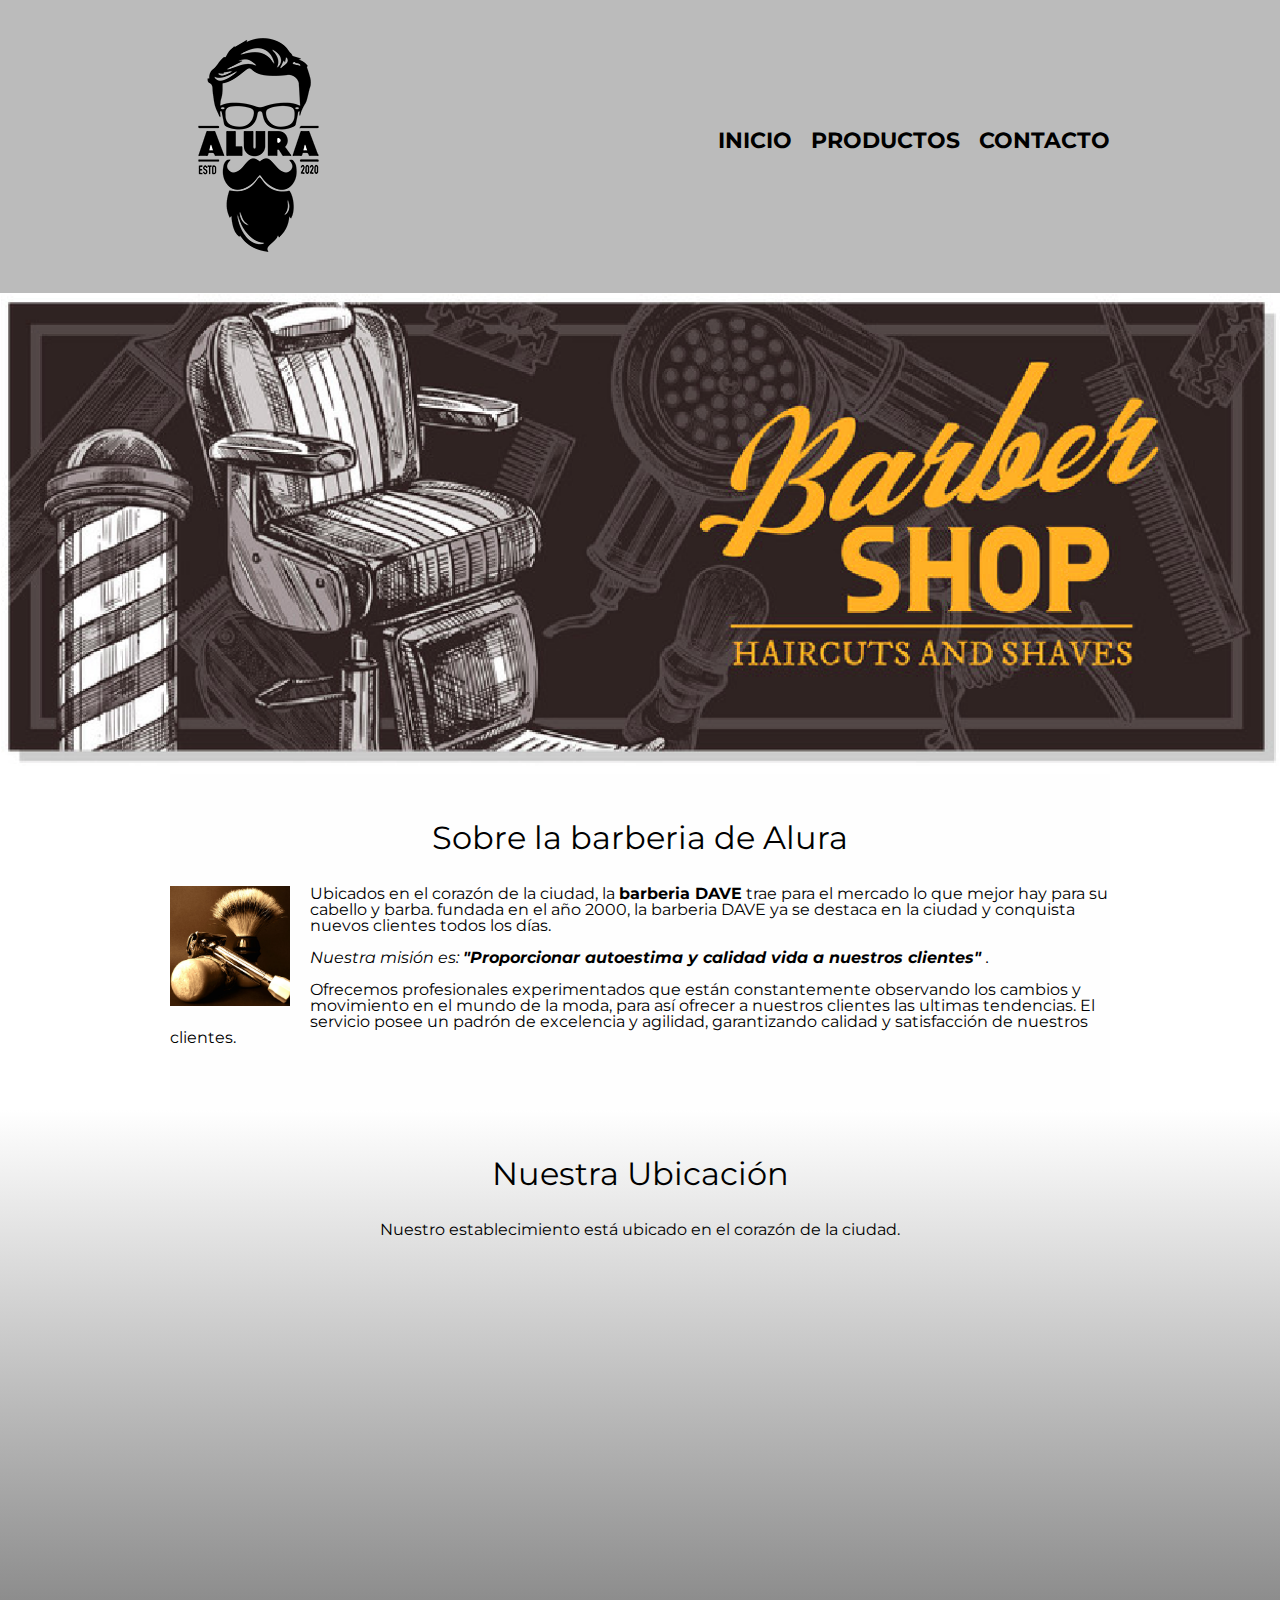
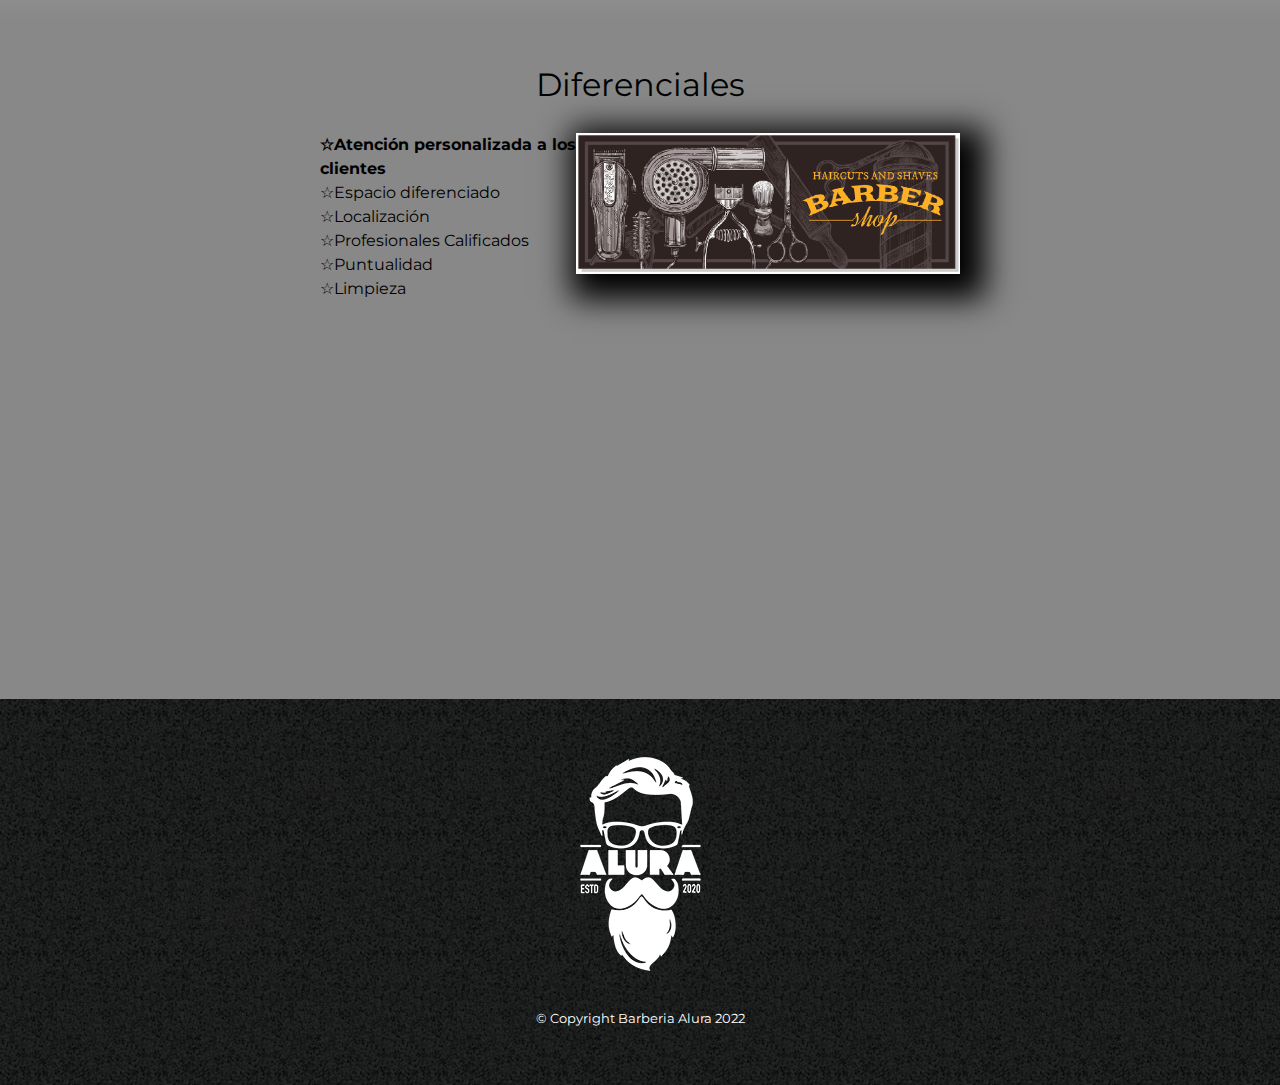
<file: index.html>
<!DOCTYPE html>
<html lang="en">
<head>
    <meta charset="UTF-8">
    <meta http-equiv="X-UA-Compatible" content="IE=edge">
    <meta name="viewport" content="width=device-width, initial-scale=1.0">
    <title>Barberia Alura</title>
    <link rel="stylesheet" href="reset.css">
    <link rel="stylesheet" href="style.css">
    <link rel="preconnect" href="https://fonts.googleapis.com">
<link rel="preconnect" href="https://fonts.gstatic.com" crossorigin>
<link href="https://fonts.googleapis.com/css2?family=Montserrat:wght@300&display=swap" rel="stylesheet">
</head>
<body>

    <header>
        <div class="caja">
            <h1><img src="img/logo.png" alt="logobarberia"></h1>
            <nav>
                <ul>
                    <li><a href="index.html">Inicio</a></li>
                    <li><a href="productos.html">Productos</a></li>
                    <li><a href="contacto.html">Contacto</a></li>
                </ul>
            </nav>
        </div>   
    </header>

    <img class="banner" src="bannerarberia.png" alt="bannerdelabarberia">

    <main>
        <section class="principal">

            <h2 class="titulo-principal">Sobre la barberia de Alura</h2>
            <img class="utensilios" src="img/utensilios.jpg" alt="Utensilios de una barberia">
    
            <p>Ubicados en el corazón de la ciudad, la <strong>barberia DAVE</strong> trae para el mercado lo que mejor
                hay para su cabello y barba. fundada en el año 2000, la barberia DAVE ya se destaca en la ciudad
                y conquista nuevos clientes todos los días.
            </p>
    
            <p id="mision" ><em> Nuestra misión es: <strong> "Proporcionar autoestima y calidad  vida a nuestros clientes" </strong>.</em></p>
    
            <p>Ofrecemos profesionales experimentados que están constantemente observando los cambios
                y movimiento en el mundo de la moda, para así ofrecer a nuestros clientes las ultimas tendencias.
                El servicio posee un padrón de excelencia y agilidad, garantizando calidad y satisfacción de nuestros clientes.
            </p>
    
        </section>

        <section class="mapa">
            <h3 class="titulo-principal">Nuestra Ubicación</h3>
            <p>Nuestro establecimiento está ubicado en el corazón de la ciudad.</p>
            <div class="mapa-contenido">
                <iframe src="https://www.google.com/maps/embed?pb=!1m18!1m12!1m3!1d1461.4181637259785!2d-
            75.60432609323365!3d6.219217258191096!2m3!1f0!2f0!3f0!3m2!1i1024!2i768!4f13.1!3m3!1m2!1s0x8e4429737689c03d%3A0x7bdbdee69baf7fa!2sCajero%20Bancolombia!5e0!3m2!1ses!2sco!4v1674257980590!5m2!1ses!2sco" width="100%" height="300" style="border:0;" allowfullscreen="" loading="lazy" referrerpolicy="no-referrer-when-downgrade"></iframe>
            </div>
        </section>
        
        <section class="diferenciales">
    
            <h3 class="titulo-principal">Diferenciales</h3>
    
            <div class="contenido-diferenciales">
                <ul class="lista-diferenciales">
                    <li class="items">Atención personalizada a los clientes</li>
                    <li class="items">Espacio diferenciado</li>
                    <li class="items">Localización</li>
                    <li class="items">Profesionales Calificados</li>
                    <li class="items">Puntualidad</li>
                    <li class="items">Limpieza</li>
                </ul><img src="diferenciales.png" alt="diferenciales" class="imagen-diferenciales">
            </div>

            <div class="video">
                <iframe width="100%" height="315" src="https://www.youtube.com/embed/8pWtdanVz3I" title="YouTube video player" frameborder="0" allow="accelerometer; autoplay; clipboard-write; encrypted-media; gyroscope; picture-in-picture; web-share" allowfullscreen></iframe>
            </div>
            
        </section>

    </main>

        
    <footer>
        <img src="img/logo-blanco.png" alt="Logo de la barberia">
        <p class="copyright"> &copy; Copyright Barberia Alura 2022</p>
    </footer>
    
</body>
</html>
</file>
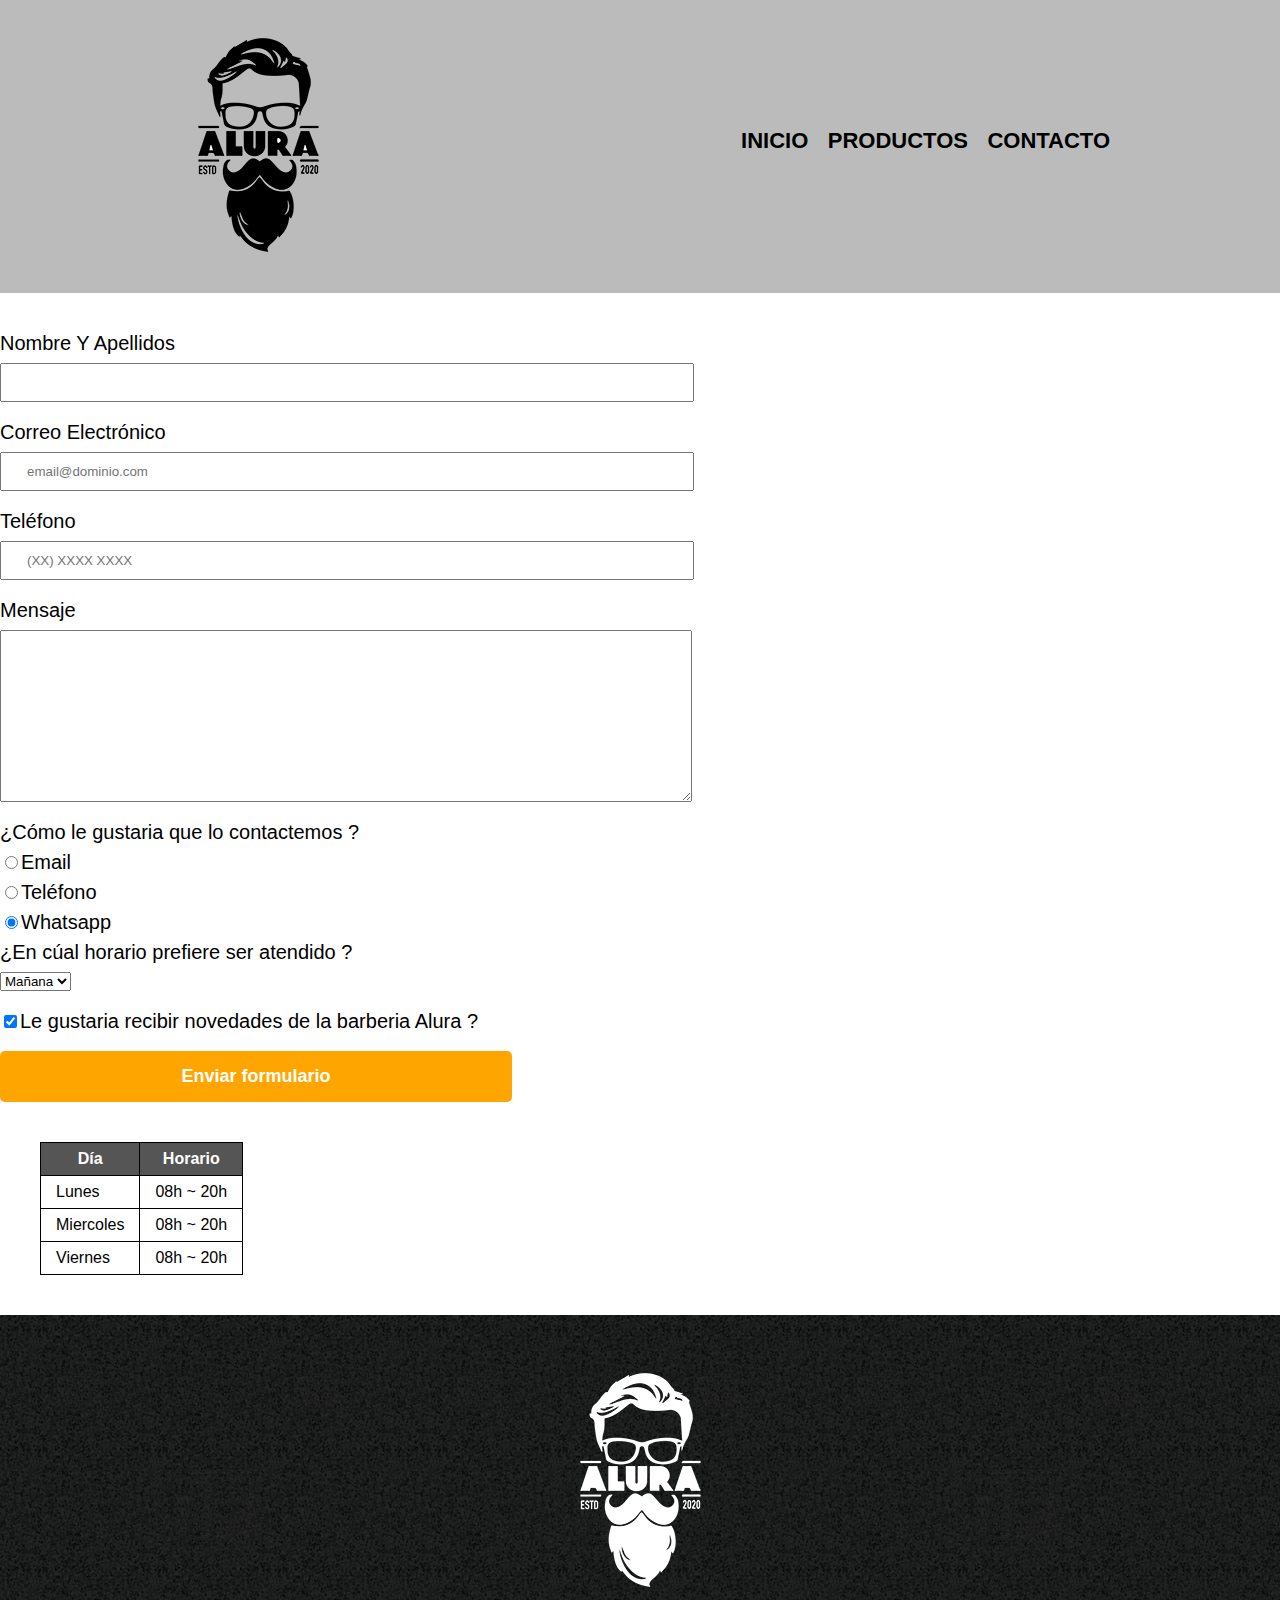
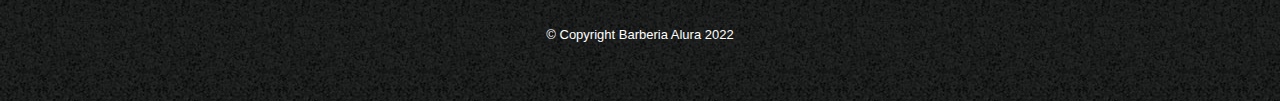
<file: contacto.html>
<!DOCTYPE html>
<html lang="en">
<head>
    <meta charset="UTF-8">
    <meta http-equiv="X-UA-Compatible" content="IE=edge">
    <meta name="viewport" content="width=device-width, initial-scale=1.0">
    <link rel="stylesheet" href="reset.css">
    <link rel="stylesheet" href="style.css">
    <title>Contacto Barberia Alura</title>
</head>
<body>
    
    <header>
        <div class="caja">
            <h1><img src="img/logo.png" alt="logobarberia"></h1>
            <nav>
                <ul>
                    <li><a href="index.html">Inicio</a></li>
                    <li><a href="productos.html">Productos</a></li>
                    <li><a href="contacto.html">Contacto</a></li>
                </ul>
            </nav>
        </div>   
    </header>

    <main>
        <form action="">
            <label for="nombreyapellido">Nombre Y Apellidos</label>
            <input type="text" id="nombreyapellido" class="input-padron" required>

            <label for="correoelectronico">Correo Electrónico</label>
            <input type="email" id="correoelectronico" class="input-padron" required placeholder="email@dominio.com">

            <label for="telefono">Teléfono</label>
            <input type="tel" id="telefono" class="input-padron" required placeholder="(XX) XXXX XXXX">

            <label for="mensaje">Mensaje</label>
            <textarea name="comentarios" id="mensaje" cols="70" rows="10" class="input-padron" required></textarea>

            <fieldset>
                <legend>¿Cómo le gustaria que lo contactemos ?</legend>

                <label for="radio-email"><input type="radio" name="contacto" value="email" id="radio-email">Email</label>
                
    
                <label for="radio-telefono"><input type="radio" name="contacto" value="telefono" id="radio-telefono">Teléfono</label>
                
    
                <label for="radio-whatsapp"><input type="radio" name="contacto" value="whatsapp" id="radio-whatsapp" checked>Whatsapp</label>    
            </fieldset>

            <fieldset>
                <legend>¿En cúal horario prefiere ser atendido ?</legend>
                    <select>
                        <option>Mañana</option>
                        <option>Tarde</option>
                        <option>Noche</option>
                    </select>  
            </fieldset>
            

            <label class="checkbox"><input type="checkbox" checked>Le gustaria recibir novedades de la barberia Alura ?</label>
            <input type="submit" value="Enviar formulario" class="enviar">
        </form>

        <table>

            <thead>
                <tr>
                    <th>Día</th>
                    <th>Horario</th>
                </tr>
            </thead>

            <tbody>
                <tr>
                    <td>Lunes</td>
                    <td>08h ~ 20h</td>
                </tr>
                <tr>
                    <td>Miercoles</td>
                    <td>08h ~ 20h</td>
                </tr>
                <tr>
                    <td>Viernes</td>
                    <td>08h ~ 20h</td>
                </tr>
            </tbody>
            
        </table>

    </main>

    <footer>
        <img src="img/logo-blanco.png" alt="Logo de la barberia">
        <p class="copyright"> &copy; Copyright Barberia Alura 2022</p>
    </footer>
   

</body>
</file>
<file: style.css>
body{
    font-family: 'Montserrat', sans-serif;
}

header{
    background: #BBBBBB;
    padding: 20px 0;

}
.caja{
    width: 940px;
    position: relative;
    margin: 0 auto;
}
nav {
    position: absolute;
    top: 110px;
    right: 0px;
}
nav li{
    display: inline;
    margin: 0 0 0 15px;
}
nav a{
    text-transform: uppercase;
    color: #000000;
    font-weight: bold;
    font-size: 22px;
    text-decoration: none;
}

nav a:hover{
    color: #c78c19;
    text-decoration: underline;
}

.productos{
    width: 940px;
    margin: 0 auto;
    padding: 50px;
}

.productos li{
    display: inline-block;
    text-align: center;
    width: 30%;
    vertical-align: top;
    margin: 0 1.5%;
    padding: 30px 20px;
    box-sizing: border-box;
    border: 2px solid #000000;
    border-radius: 10px;
    
}

.productos li:hover{
    border-color: #c78c19;
    
}

.productos li:active{
    border-color: #088c19;
}

.productos h2{
    font-size: 30px;
    font-weight: bold;
}

.productos li:hover h2{
    font-size: 33px;
}

.producto-descripcion{
    font-size: 18px;
}

.producto-precio{
    font-size: 20px;
    font-weight: bold;
    margin-top: 10px;
}

footer{
    text-align: center;
    background: url(img/bg.jpg);
    padding: 40px;
}

.copyright{
    color: #FFFFFF;
    font-size: 13px;
    margin: 20px;
}


form{
    margin: 40px 0;
}

form label, form legend{
    display: block;
    font-size: 20px;
    margin: 0 0 10px;
}

.input-padron{
    display: block;
    margin: 0 0 20px;
    padding: 10px 25px;
    width: 50%;
}

.checkbox{
    margin: 20px 0;
}

.enviar{
    width: 40%;
    padding: 15px 0;
    font-size: 18px;
    font-weight: bold;
    color: white;
    background: orange;
    border: none;
    border-radius: 5px;
    transition: 1s all;
    cursor: pointer;
}

.enviar:hover{
    background: darkorange;
    transform: scale(1.2);
}

table{
    margin: 40px 40px;
}

thead{
    background: #555555;
    color: white;
    font-weight: bold;
}

td, th{
    border: 1px solid #000000;
    padding: 8px 15px;
}

/*aquí inicia el CSS para nuestra pagina home*/

.principal{
    padding: 3em 0;
    background: #FEFEFE;
    width: 940px;
    margin: 0 auto;
}

.banner{
    width: 100%;
}

.titulo-principal{
    text-align: center;
    font-size: 2em;
    margin: 0 0 1em;
    clear: left;
}


.principal p{
    margin: 0 0 1em;
}

.principal strong{
    font-weight: bold;
}

.principal em{
    font-style: italic;
}

.utensilios{
    width: 120px;
    float: left;
    margin: 0 20px 20px 0   ;
}

.mapa{
    padding: 3em 0;
    background: linear-gradient(#FFFFFF, #888888);
}

.mapa p{
    margin: 0 0 2em;
    text-align: center;
}

.mapa-contenido{
    width: 940px;
    margin: 0 auto;
}

.diferenciales{
    padding: 3em 0;
    background: #888888;
}

.contenido-diferenciales{
    width: 640px;
    margin: 0 auto;
}

.lista-diferenciales{
    width: 40%;
    display: inline-block;
    vertical-align: top;
}

.items{
    line-height: 1.5;
}

.items:before{
    content: "☆";
}

.items:first-child{
    font-weight: bold;
}

.imagen-diferenciales{
    width: 60%;
    transition: 400ms;
    box-shadow: 10px 10px 30px 15px #000000;
}

.imagen-diferenciales:hover{
    opacity: 0.3;
}

.video{
    width: 560px;
    margin: 1em auto;
}

@media screen and (max-width:480px) {

    h1{
        text-align: center;
    }
    nav{
        position: static;
    }

    .caja, .principal, .mapa-contenido, 
    .contenido-diferenciales, .video{
        width: auto;
    }
    .lista-diferenciales, .imagen-diferenciales{
        width: 100%;
    }
}
</file>
